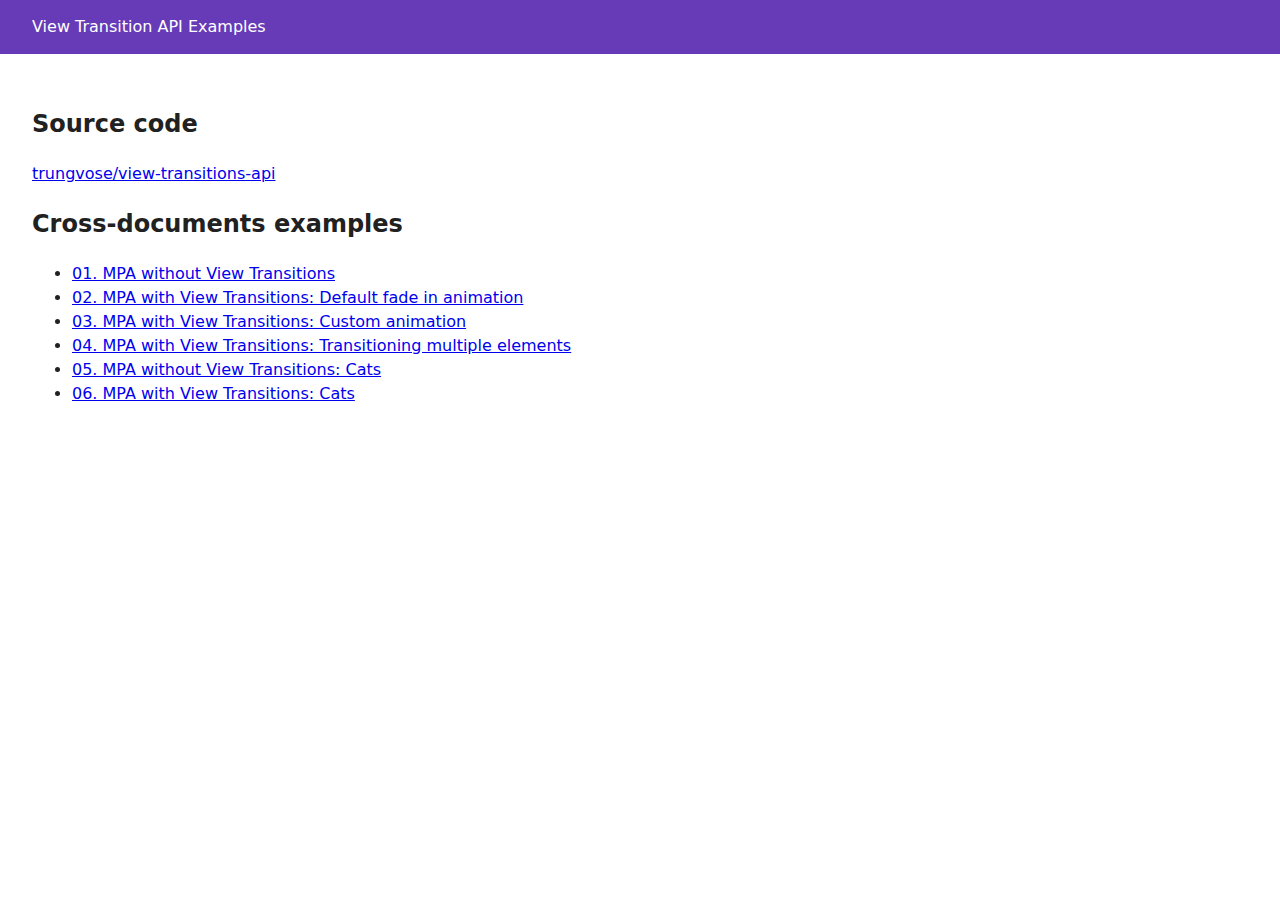
<file: index.html>
<!DOCTYPE html>
<html lang="en">

<head>
  <title>View Transitions API Playground</title>
  <meta charset="UTF-8" />
  <meta name="viewport" content="width=device-width" />
  <link rel="stylesheet" href="styles.css" />
</head>

<body>
  <header class="main-header">View Transition API Examples</header>
  <main class="content">
    <h2>Source code</h2>
    <a target="_blank" href="https://github.com/trungvose/view-transitions-api">trungvose/view-transitions-api</a>
    <h2>Cross-documents examples</h2>
    <ul>
      <li>
        <a href="./01-mpa/page-1.html">01. MPA without View Transitions</a>
      </li>
      <li>
        <a href="./02-mpa-fade/page-1.html">02. MPA with View Transitions: Default fade in animation</a>
      </li>
      <li>
        <a href="./03-mpa-slide-in/page-1.html">03. MPA with View Transitions: Custom animation</a>
      </li>
      <li>
        <a href="./04-mpa-circle/page-1.html">04. MPA with View Transitions: Transitioning multiple elements</a>
      </li>
      <li>
        <a href="./05-mpa-cats">05. MPA without View Transitions: Cats</a>
      </li>
      <li>
        <a href="./06-mpa-cats-view-transition-name">06. MPA with View Transitions: Cats</a>
      </li>
    </ul>
  </main>
</body>

</html>
</file>
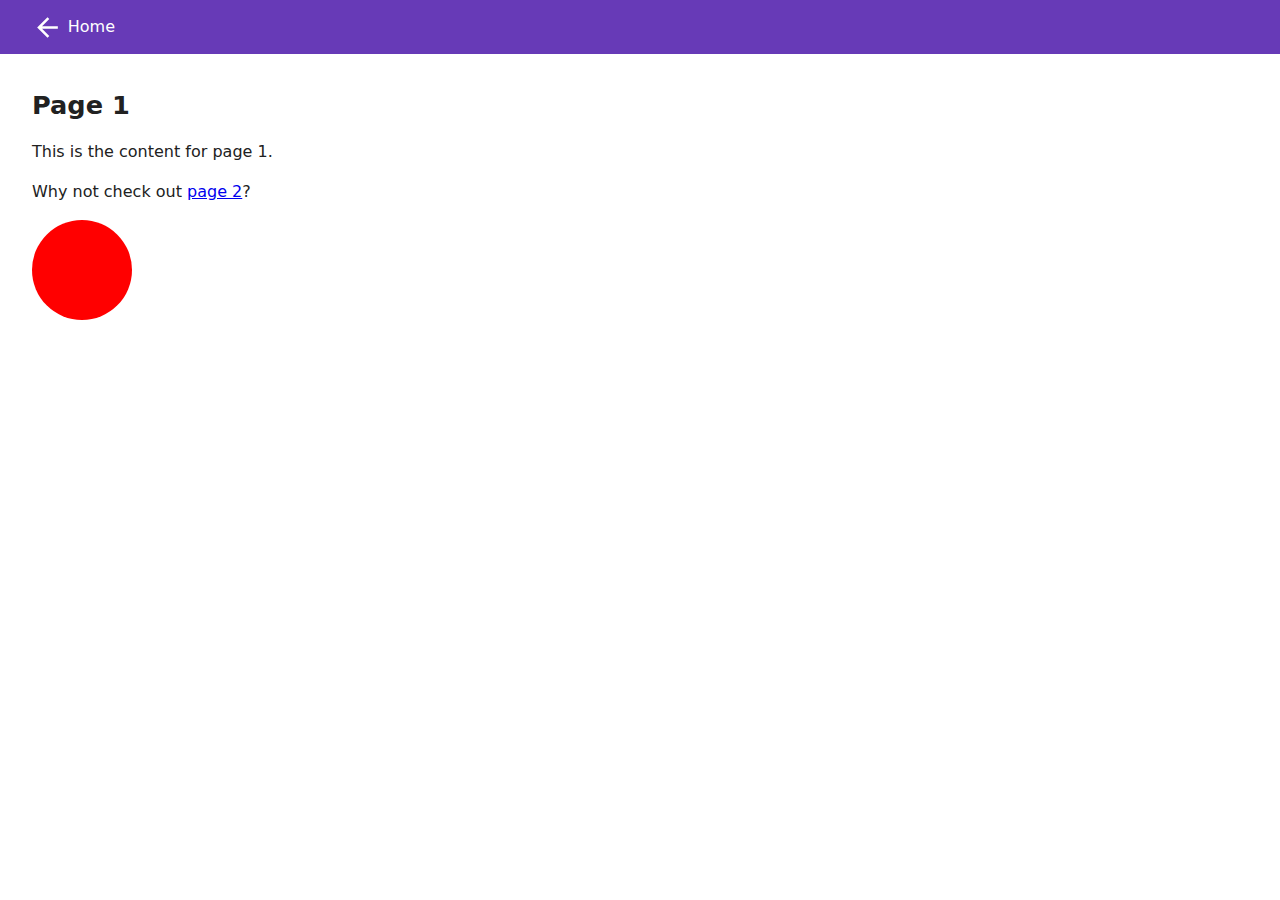
<file: 01-mpa/page-1.html>
<!DOCTYPE html>
<html lang="en">
  <head>
    <meta charset="utf-8" />
    <meta name="viewport" content="width=device-width, initial-scale=1" />
    <link rel="icon" href="https://glitch.com/favicon.ico" />
    <title>View Transition API: cross-document navigation</title>
    <link rel="stylesheet" href="/styles.css" />
  </head>
  <body>
    <header class="main-header">
      <a href="/" class="back-and-title">
        <svg class="back-icon" viewBox="0 0 24 24">
          <path
            d="M20 11H7.8l5.6-5.6L12 4l-8 8 8 8 1.4-1.4L7.8 13H20v-2z"
          ></path>
        </svg>
        <span>Home</span>
      </a>
    </header>
    <main class="content">
      <h1 class="content-title">Page 1</h1>
      <p>This is the content for page 1.</p>
      <p>Why not check out <a href="./page-2.html">page 2</a>?</p>
      <div
        class="circle small"
        style="view-transition-name: circle; background-color: red"
      ></div>
    </main>
  </body>
</html>
</file>
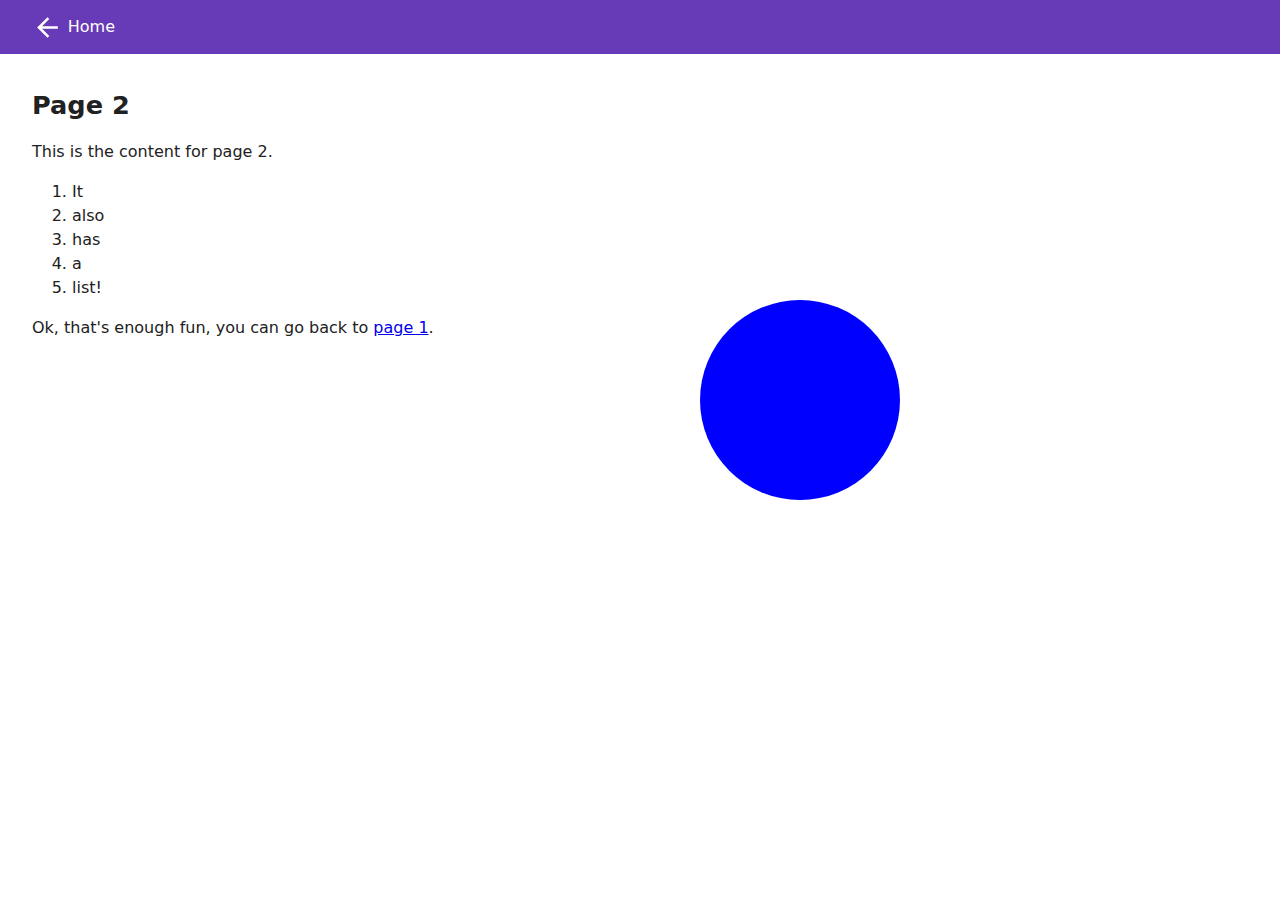
<file: 01-mpa/page-2.html>
<!DOCTYPE html>
<html lang="en">
  <head>
    <meta charset="utf-8" />
    <meta name="viewport" content="width=device-width, initial-scale=1" />
    <link rel="icon" href="https://glitch.com/favicon.ico" />
    <title>View Transition API: cross-document navigation</title>
    <link rel="stylesheet" href="/styles.css" />
  </head>
  <body>
    <header class="main-header">
      <a href="/" class="back-and-title">
        <svg class="back-icon" viewBox="0 0 24 24">
          <path
            d="M20 11H7.8l5.6-5.6L12 4l-8 8 8 8 1.4-1.4L7.8 13H20v-2z"
          ></path>
        </svg>
        <span>Home</span>
      </a>
    </header>
    <main class="content">
      <h1 class="content-title">Page 2</h1>
      <p>This is the content for page 2.</p>
      <ol>
        <li>It</li>
        <li>also</li>
        <li>has</li>
        <li>a</li>
        <li>list!</li>
      </ol>
      <p>
        Ok, that's enough fun, you can go back to
        <a href="./page-1.html">page 1</a>.
      </p>
      <div
        class="circle large"
        style="
          view-transition-name: circle;
          background-color: blue;
          position: absolute;
          top: 300px;
          left: 700px;
        "
      ></div>
    </main>
  </body>
</html>
</file>
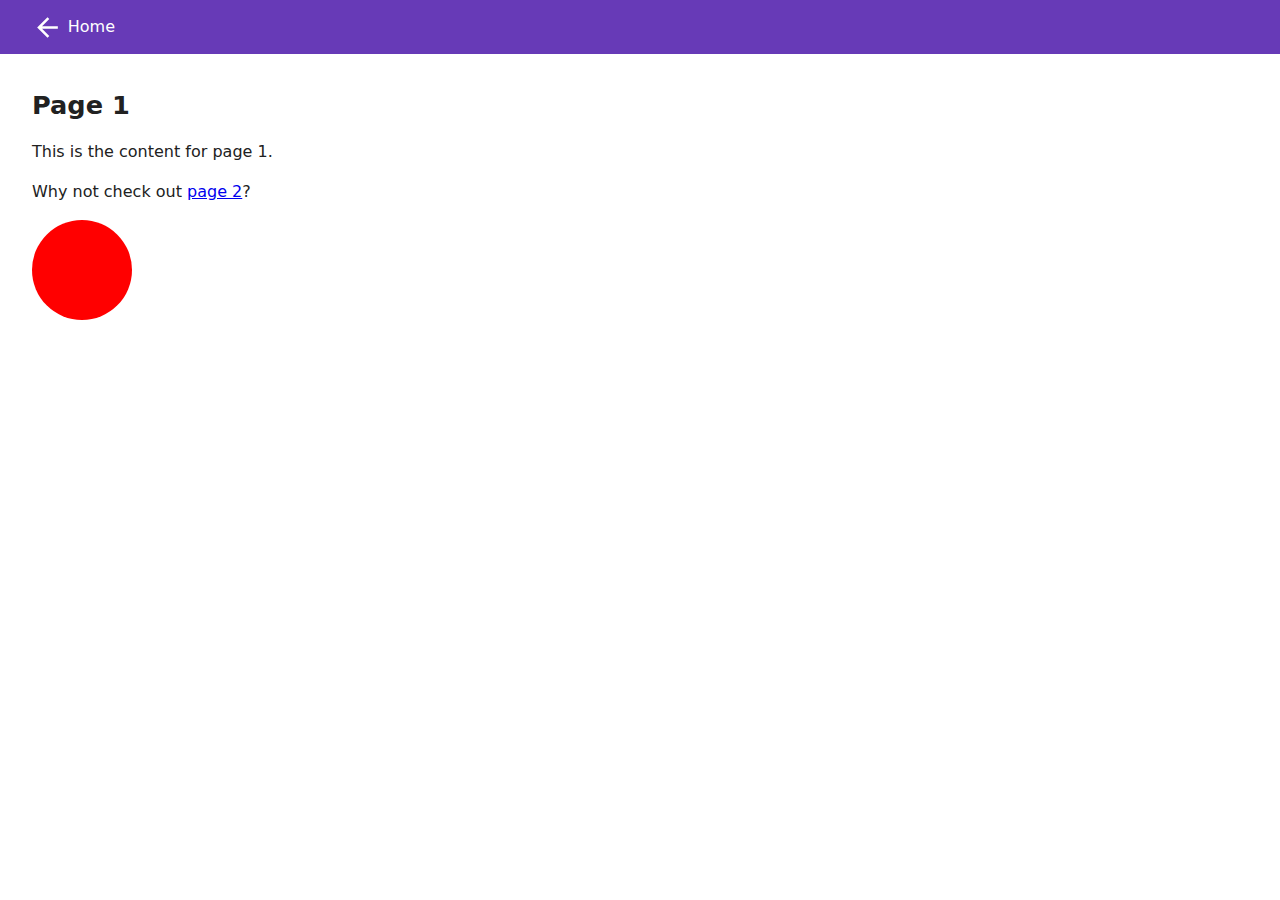
<file: 02-mpa-fade/page-1.html>
<!DOCTYPE html>
<html lang="en">
  <head>
    <meta charset="utf-8" />
    <meta name="viewport" content="width=device-width, initial-scale=1" />
    <link rel="icon" href="https://glitch.com/favicon.ico" />
    <title>View Transition API: cross-document navigation</title>
    <link rel="stylesheet" href="/styles.css" />
    <link rel="stylesheet" href="./02-mpa-fade.css" />
  </head>
  <body>
    <header class="main-header">
      <a href="/" class="back-and-title">
        <svg class="back-icon" viewBox="0 0 24 24">
          <path
            d="M20 11H7.8l5.6-5.6L12 4l-8 8 8 8 1.4-1.4L7.8 13H20v-2z"
          ></path>
        </svg>
        <span>Home</span>
      </a>
    </header>
    <main class="content">
      <h1 class="content-title">Page 1</h1>
      <p>This is the content for page 1.</p>
      <p>Why not check out <a href="./page-2.html">page 2</a>?</p>
      <div class="circle small" style="background-color: red"></div>
    </main>
  </body>
</html>
</file>
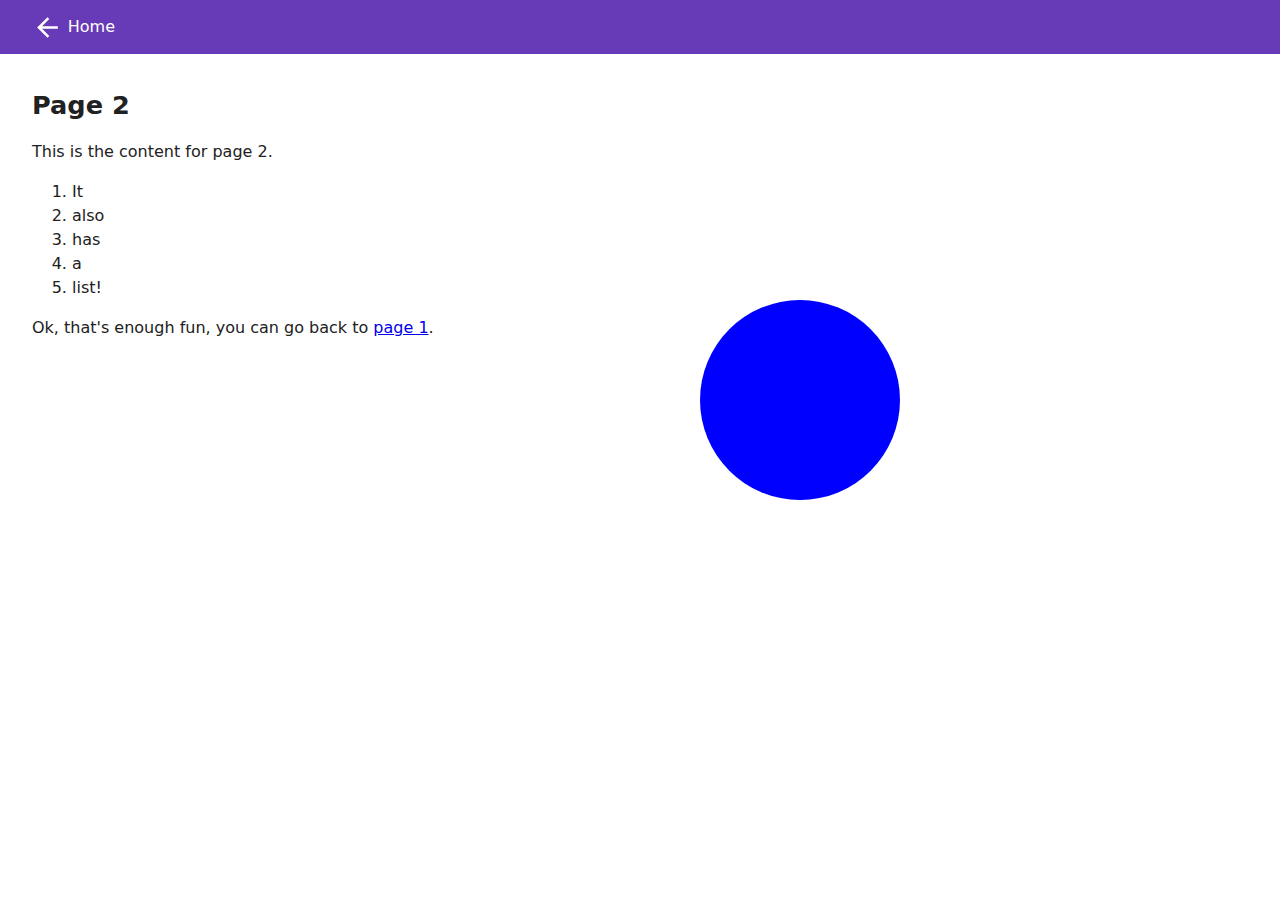
<file: 02-mpa-fade/page-2.html>
<!DOCTYPE html>
<html lang="en">
  <head>
    <meta charset="utf-8" />
    <meta name="viewport" content="width=device-width, initial-scale=1" />
    <link rel="icon" href="https://glitch.com/favicon.ico" />
    <title>View Transition API: cross-document navigation</title>
    <link rel="stylesheet" href="/styles.css" />
    <link rel="stylesheet" href="./02-mpa-fade.css" />
  </head>
  <body>
    <header class="main-header">
      <a href="/" class="back-and-title">
        <svg class="back-icon" viewBox="0 0 24 24">
          <path
            d="M20 11H7.8l5.6-5.6L12 4l-8 8 8 8 1.4-1.4L7.8 13H20v-2z"
          ></path>
        </svg>
        <span>Home</span>
      </a>
    </header>
    <main class="content">
      <h1 class="content-title">Page 2</h1>
      <p>This is the content for page 2.</p>
      <ol>
        <li>It</li>
        <li>also</li>
        <li>has</li>
        <li>a</li>
        <li>list!</li>
      </ol>
      <p>
        Ok, that's enough fun, you can go back to
        <a href="./page-1.html">page 1</a>.
      </p>
      <div
        class="circle large"
        style="
          background-color: blue;
          position: absolute;
          top: 300px;
          left: 700px;
        "
      ></div>
    </main>
  </body>
</html>
</file>
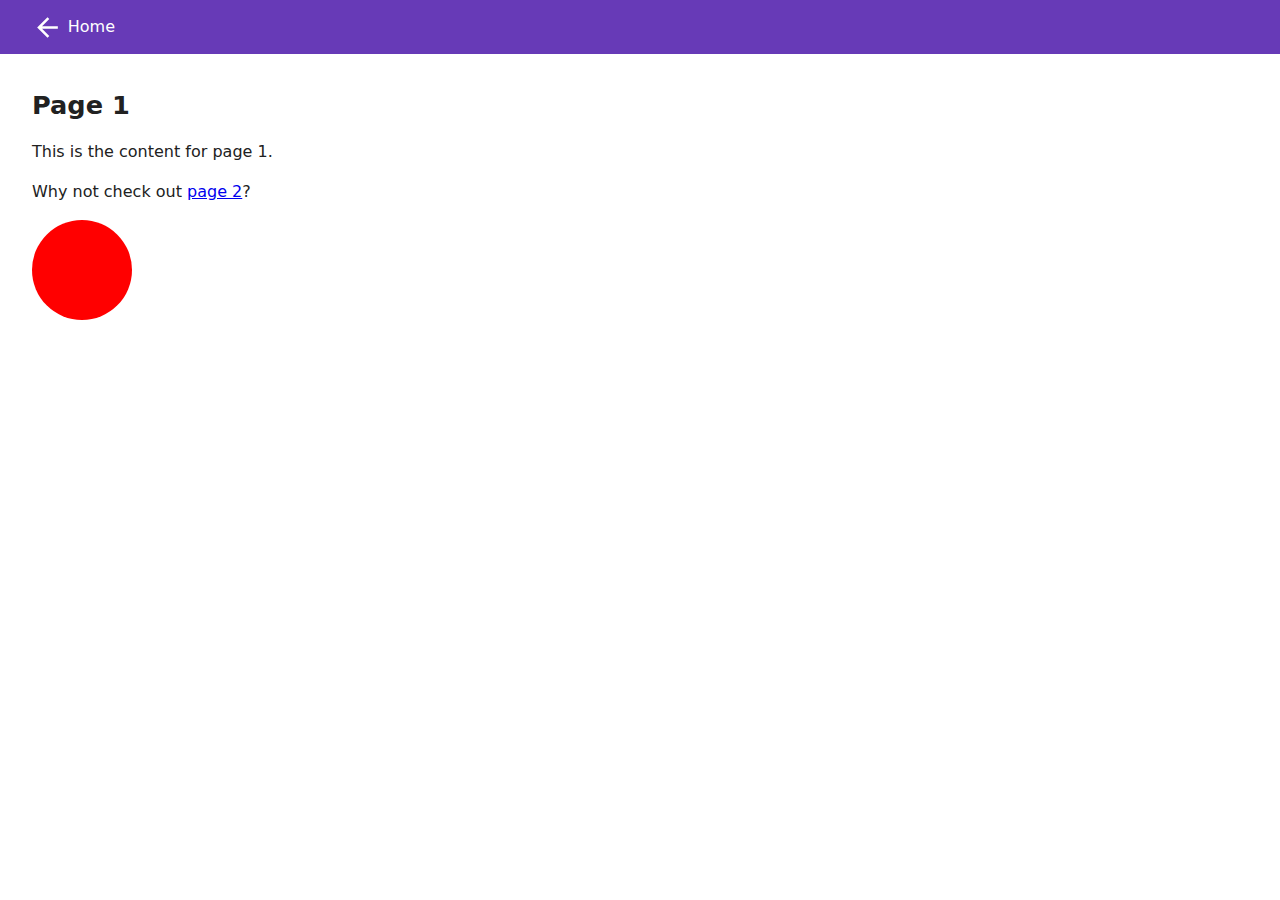
<file: 03-mpa-slide-in/page-1.html>
<!DOCTYPE html>
<html lang="en">
  <head>
    <meta charset="utf-8" />
    <meta name="viewport" content="width=device-width, initial-scale=1" />
    <link rel="icon" href="https://glitch.com/favicon.ico" />
    <title>View Transition API: cross-document navigation</title>
    <link rel="stylesheet" href="/styles.css" />
    <link rel="stylesheet" href="./03-mpa-slide-in.css" />
  </head>
  <body>
    <header class="main-header">
      <a href="/" class="back-and-title">
        <svg class="back-icon" viewBox="0 0 24 24">
          <path
            d="M20 11H7.8l5.6-5.6L12 4l-8 8 8 8 1.4-1.4L7.8 13H20v-2z"
          ></path>
        </svg>
        <span>Home</span>
      </a>
    </header>
    <main class="content">
      <h1 class="content-title">Page 1</h1>
      <p>This is the content for page 1.</p>
      <p>Why not check out <a href="./page-2.html">page 2</a>?</p>
      <div
        class="circle small"
        style="background-color: red"
      ></div>
    </main>
  </body>
</html>
</file>
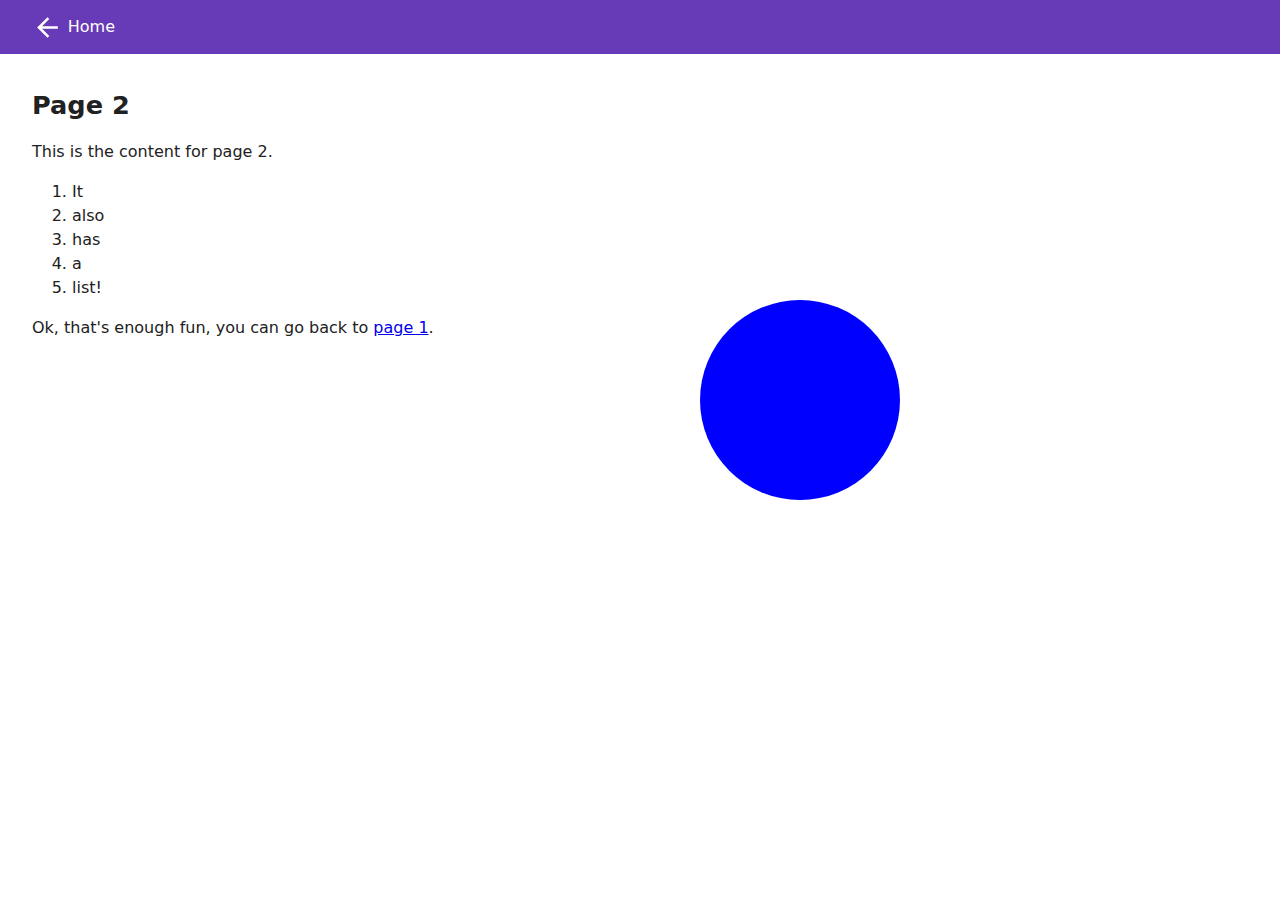
<file: 03-mpa-slide-in/page-2.html>
<!DOCTYPE html>
<html lang="en">
  <head>
    <meta charset="utf-8" />
    <meta name="viewport" content="width=device-width, initial-scale=1" />
    <link rel="icon" href="https://glitch.com/favicon.ico" />
    <title>View Transition API: cross-document navigation</title>
    <link rel="stylesheet" href="/styles.css" />
    <link rel="stylesheet" href="./03-mpa-slide-in.css" />
  </head>
  <body>
    <header class="main-header">
      <a href="/" class="back-and-title">
        <svg class="back-icon" viewBox="0 0 24 24">
          <path
            d="M20 11H7.8l5.6-5.6L12 4l-8 8 8 8 1.4-1.4L7.8 13H20v-2z"
          ></path>
        </svg>
        <span>Home</span>
      </a>
    </header>
    <main class="content">
      <h1 class="content-title">Page 2</h1>
      <p>This is the content for page 2.</p>
      <ol>
        <li>It</li>
        <li>also</li>
        <li>has</li>
        <li>a</li>
        <li>list!</li>
      </ol>
      <p>
        Ok, that's enough fun, you can go back to
        <a href="./page-1.html">page 1</a>.
      </p>
      <div
        class="circle large"
        style="
          background-color: blue;
          position: absolute;
          top: 300px;
          left: 700px;
        "
      ></div>
    </main>
  </body>
</html>
</file>
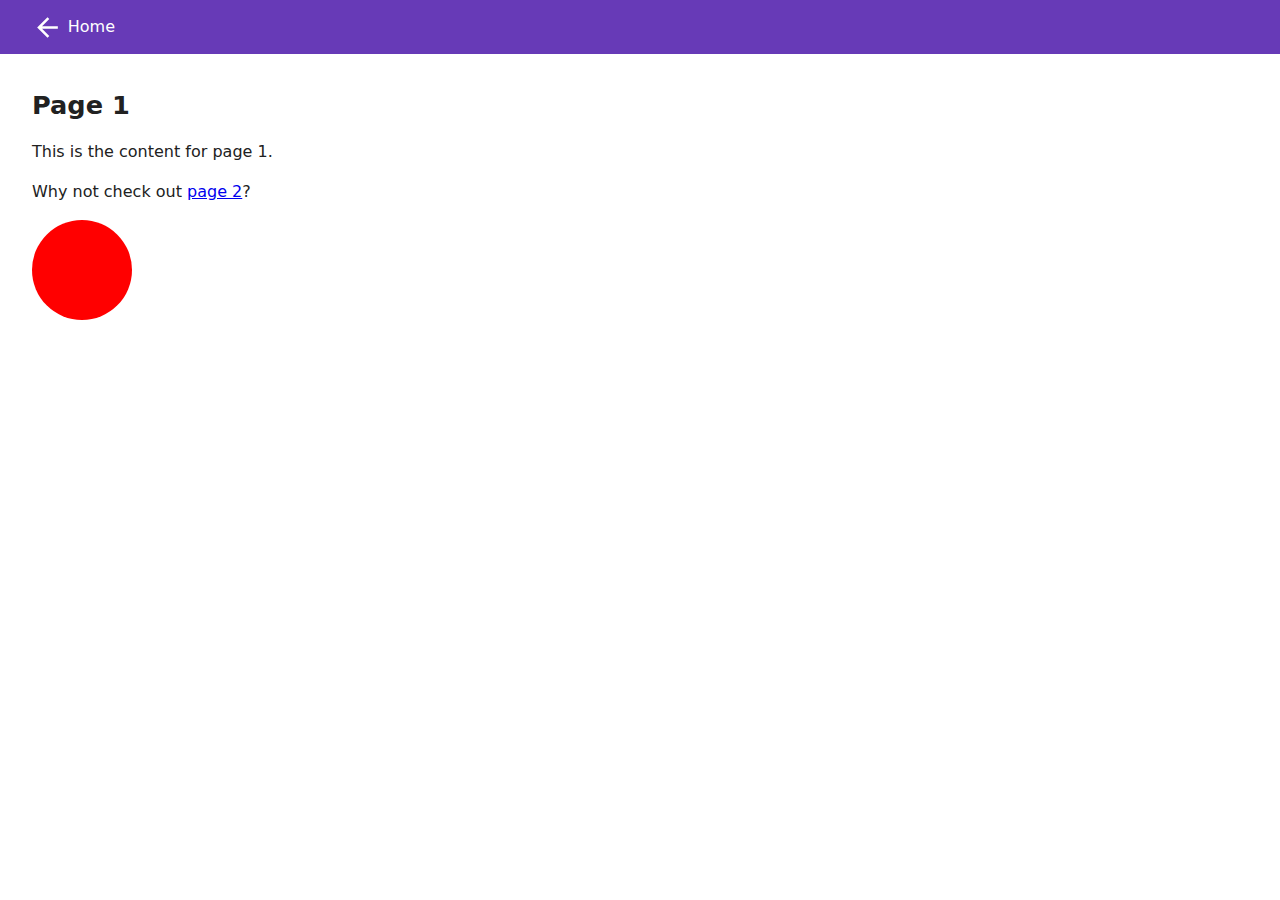
<file: 04-mpa-circle/page-1.html>
<!DOCTYPE html>
<html lang="en">
  <head>
    <meta charset="utf-8" />
    <meta name="viewport" content="width=device-width, initial-scale=1" />
    <link rel="icon" href="https://glitch.com/favicon.ico" />
    <title>View Transition API: cross-document navigation</title>
    <link rel="stylesheet" href="/styles.css" />
    <link rel="stylesheet" href="./04-mpa-circle.css" />
  </head>
  <body>
    <header class="main-header">
      <a href="/" class="back-and-title">
        <svg class="back-icon" viewBox="0 0 24 24">
          <path
            d="M20 11H7.8l5.6-5.6L12 4l-8 8 8 8 1.4-1.4L7.8 13H20v-2z"
          ></path>
        </svg>
        <span>Home</span>
      </a>
    </header>
    <main class="content">
      <h1 class="content-title">Page 1</h1>
      <p>This is the content for page 1.</p>
      <p>Why not check out <a href="./page-2.html">page 2</a>?</p>
      <div
        class="circle small"
        style="view-transition-name: circle; background-color: red"
      ></div>
    </main>
  </body>
</html>
</file>
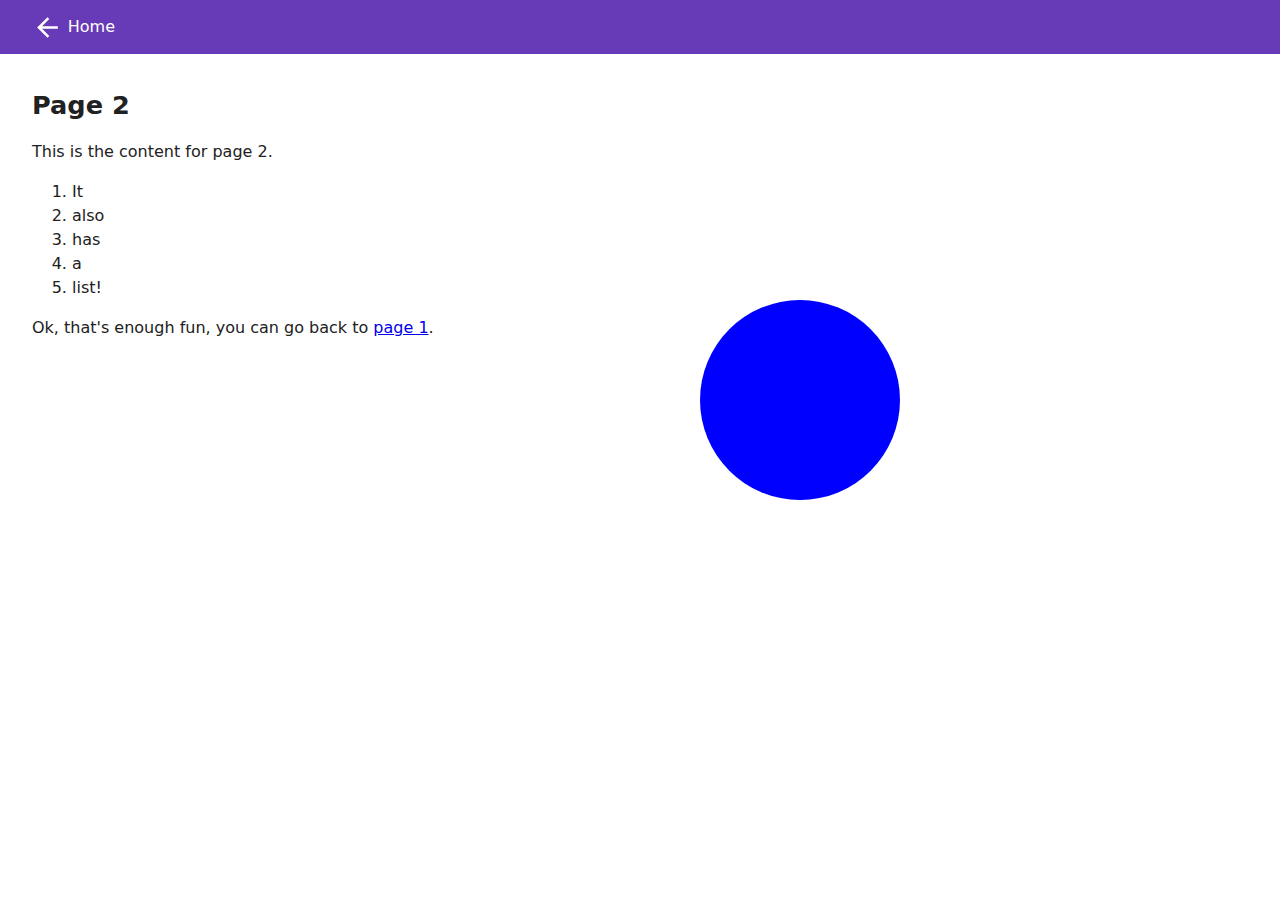
<file: 04-mpa-circle/page-2.html>
<!DOCTYPE html>
<html lang="en">
  <head>
    <meta charset="utf-8" />
    <meta name="viewport" content="width=device-width, initial-scale=1" />
    <link rel="icon" href="https://glitch.com/favicon.ico" />
    <title>View Transition API: cross-document navigation</title>
    <link rel="stylesheet" href="/styles.css" />
    <link rel="stylesheet" href="./04-mpa-circle.css" />
  </head>
  <body>
    <header class="main-header">
      <a href="/" class="back-and-title">
        <svg class="back-icon" viewBox="0 0 24 24">
          <path
            d="M20 11H7.8l5.6-5.6L12 4l-8 8 8 8 1.4-1.4L7.8 13H20v-2z"
          ></path>
        </svg>
        <span>Home</span>
      </a>
    </header>
    <main class="content">
      <h1 class="content-title">Page 2</h1>
      <p>This is the content for page 2.</p>
      <ol>
        <li>It</li>
        <li>also</li>
        <li>has</li>
        <li>a</li>
        <li>list!</li>
      </ol>
      <p>
        Ok, that's enough fun, you can go back to
        <a href="./page-1.html">page 1</a>.
      </p>
      <div
        class="circle large"
        style="
          view-transition-name: circle;
          background-color: blue;
          position: absolute;
          top: 300px;
          left: 700px;
        "
      ></div>
    </main>
  </body>
</html>
</file>
<file: styles.css>
:root {
  --white: #fff;
  --primary-text: #212121;
  --secondary-text: #757575;
  --divider: #bdbdbd;
  --primary-color: #673ab7;
  --primary-dark: #512da8;
  --primary-light: #d1c4e9;
  --accent-color: #ff9800;
  --content-padding: 2rem;

  color: var(--primary-text);
  font-family: system-ui, sans-serif;
  font-size: 16px;
  line-height: 1.5;
}

body {
  margin: 0;
}

* {
  -webkit-tap-highlight-color: transparent;
}

.main-header {
  align-items: center;
  background: var(--primary-color);
  color: var(--white);
  contain: paint;
  display: grid;
  height: 54px;
  padding: 0 var(--content-padding);
}

.back-and-title {
  align-items: center;
  display: grid;
  gap: 0.3rem;
  grid-template-columns: 31px 1fr;
  color: inherit;
  text-decoration: none;
}

.content {
  padding: var(--content-padding);
}

.content-title {
  font-size: 1.6rem;
  font-weight: 600;
  margin: 0;
  max-width: 43ch;
}

.back-icon {
  display: block;
  fill: var(--white);
}

.gallery {
  display: grid;
  gap: var(--content-padding);
  grid-template-columns: repeat(auto-fill, minmax(300px, 1fr));
  margin: 1rem 0;
  padding: 0;
}

.gallery > li {
  display: block;
  box-shadow: 0 5px 12px rgb(0 0 0 / 34%);
}

.gallery a {
  color: inherit;
  text-decoration: none;
}

.gallery img {
  display: block;
  width: 100%;
  height: auto;
  aspect-ratio: 16/9;
}

.square-gallery {
  grid-template-columns: repeat(auto-fill, minmax(230px, 1fr));
}

.square-gallery img {
  aspect-ratio: 1/1;
  object-fit: cover;
}

.gallery-item-title {
  padding: 1rem;
  display: block;
  text-align: center;
}

.banner-img img {
  display: block;
  width: 100%;
  height: auto;
  max-width: 1170px;
}

.banner-img {
  display: block;
}

.content-alt {
  background: #d4bbff;
}

.body-grid {
  height: -webkit-fill-available;
}

.body-grid body {
  height: 100vh;
  height: -webkit-fill-available;
  display: grid;
  grid-template-rows: max-content 1fr;
}

@media (min-width: 530px) {
  .content-and-nav {
    display: grid;
    grid-template-columns: 1fr 180px;
  }
}

.main-nav {
  background: #d4bbff;
}

.main-nav ul {
  margin: 0;
  padding: 0;
}

.main-nav li {
  display: block;
}

.main-nav li a {
  display: grid;
  grid-template-columns: max-content 1fr;
  gap: 0.7rem;
  padding: 1rem;
  color: #000;
  text-decoration: none;
}

.main-nav li a::before {
  content: '➡️';
}

/* For view-transitions elements */

.circle {
  border-radius: 50%;
  overflow: hidden;
  &.small {
    width: 100px;
    height: 100px;
  }

  &.large {
    width: 200px;
    height: 200px;
  }
}
</file>
<file: 02-mpa-fade/02-mpa-fade.css>
@view-transition {
  navigation: auto;
}
</file>
<file: 03-mpa-slide-in/03-mpa-slide-in.css>
@view-transition {
  navigation: auto;
}

@keyframes slide-in {
  from {
    transform: translateX(100px);
  }
  to {
    transform: translateX(0);
  }
}

html::view-transition-new(root) {
  animation-name: slide-in;
}
</file>
<file: 04-mpa-circle/04-mpa-circle.css>
@view-transition {
  navigation: auto;
}

@keyframes slide-in {
  from {
    transform: translateX(100px);
  }
  to {
    transform: translateX(0);
  }
}

/* html::view-transition-new(root) {
  animation-name: slide-in;
} */
</file>
